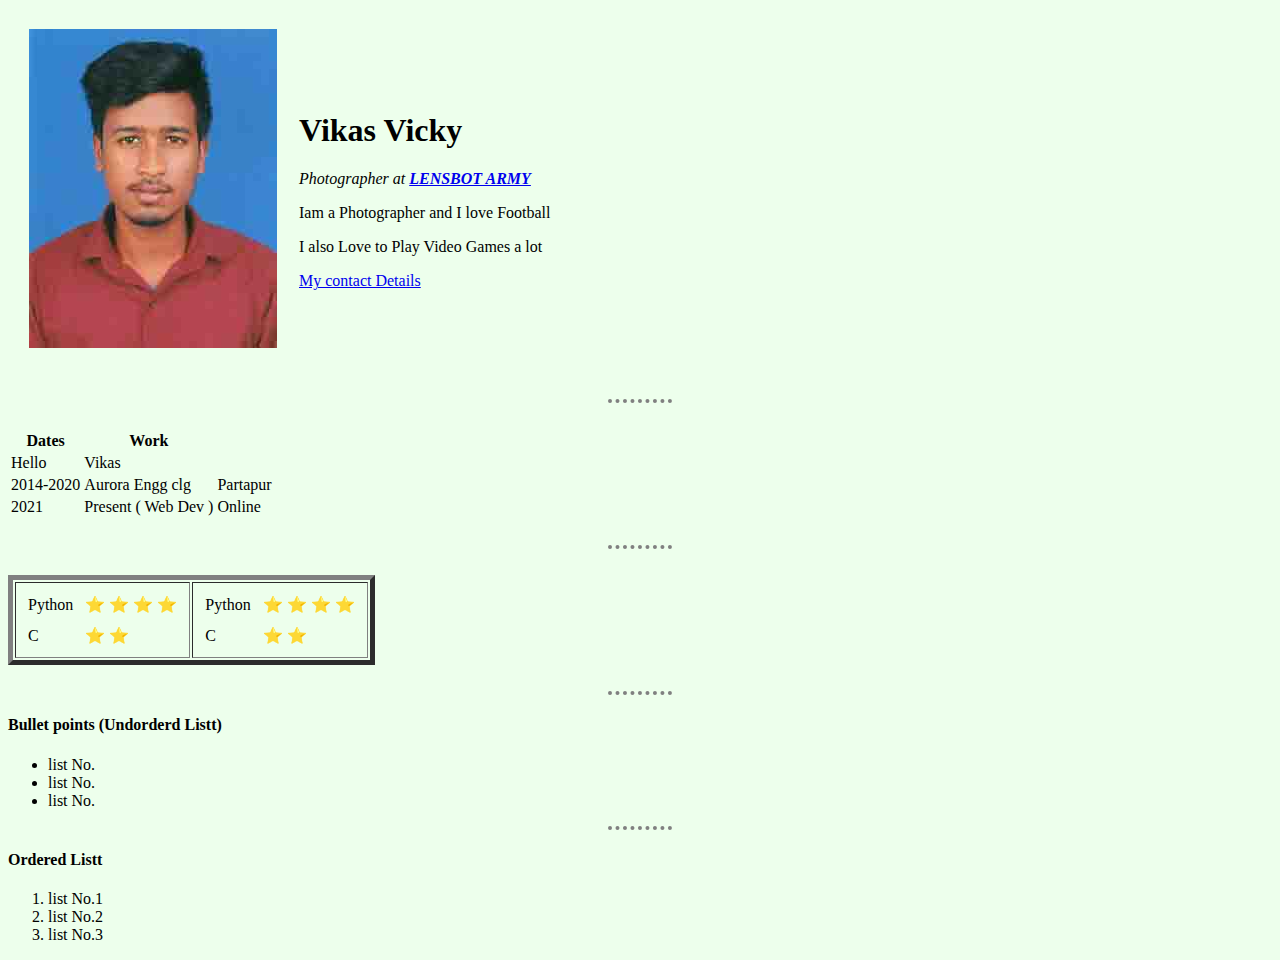
<file: index.html>
<!DOCTYPE html>
<html>

<head>
  <meta charset="utf-8">
  <title>Vikas-Zev</title>
  <link rel="stylesheet" href="CSS/styles.css">


</head>


<body>
  <table cellspacing='20'>
    <tr>
      <td> <img src="Images\img700 35X45.jpg" alt="This is Vikas Vicky"></td>
      <td>
        <h1>Vikas Vicky</h1>


        <p><em>Photographer at <strong> <a href="https://www.instagram.com/lensbotarmy/">LENSBOT ARMY</a> </strong></em></p>


        <p>Iam a Photographer and I love Football</p>
        <p>I also Love to Play Video Games a lot</p>
        <a href="contact_details.html">My contact Details </a>
      </td>

    </tr>
  </table>



  <br>

  <hr>
<br>
  <table>
    <thead>
      <tr>
        <th>Dates</th>
        <th>Work</th>
      </tr>

    </thead>
    <tbody>
      <tr>
        <td>Hello</td>
        <td>Vikas</td>
      </tr>
      <tr>
        <td>2014-2020</td>
        <td>Aurora Engg clg</td>
        <td>Partapur</td>
      </tr>
      <tr>
        <td>2021</td>
        <td>Present ( Web Dev )</td>
        <td>Online</td>
      </tr>

    </tbody>




  </table>
  <br>
  <hr>
  <br>

  <table border="5" noshade cellspacing='2'>
    <tr>
      <td>
        <table cellspacing='10'>
          <tbody>
            <tr>
              <td>Python</td>
              <td>⭐ ⭐ ⭐ ⭐ </td>
            </tr>
            <tr>
              <td>C</td>
              <td>⭐ ⭐ </td>
            </tr>
          </tbody>
        </table>
      </td>
      <td>
        <table cellspacing='10'>
          <tbody>
            <tr>
              <td>Python</td>
              <td>⭐ ⭐ ⭐ ⭐ </td>
            </tr>
            <tr>
              <td>C</td>
              <td>⭐ ⭐ </td>
            </tr>
          </tbody>
        </table>
      </td>
    </tr>
  </table>
<br>
  <hr>

  <h4>Bullet points (Undorderd Listt)</h4>
  <ul>
    <li>list No.</li>
    <li>list No.</li>
    <li>list No.</li>
  </ul>
  <hr>

  <h4>Ordered Listt</h4>
  <ol>
    <li>list No.1</li>
    <li>list No.2</li>
    <li>list No.3</li>
  </ol>


</body>

</html>
</file>
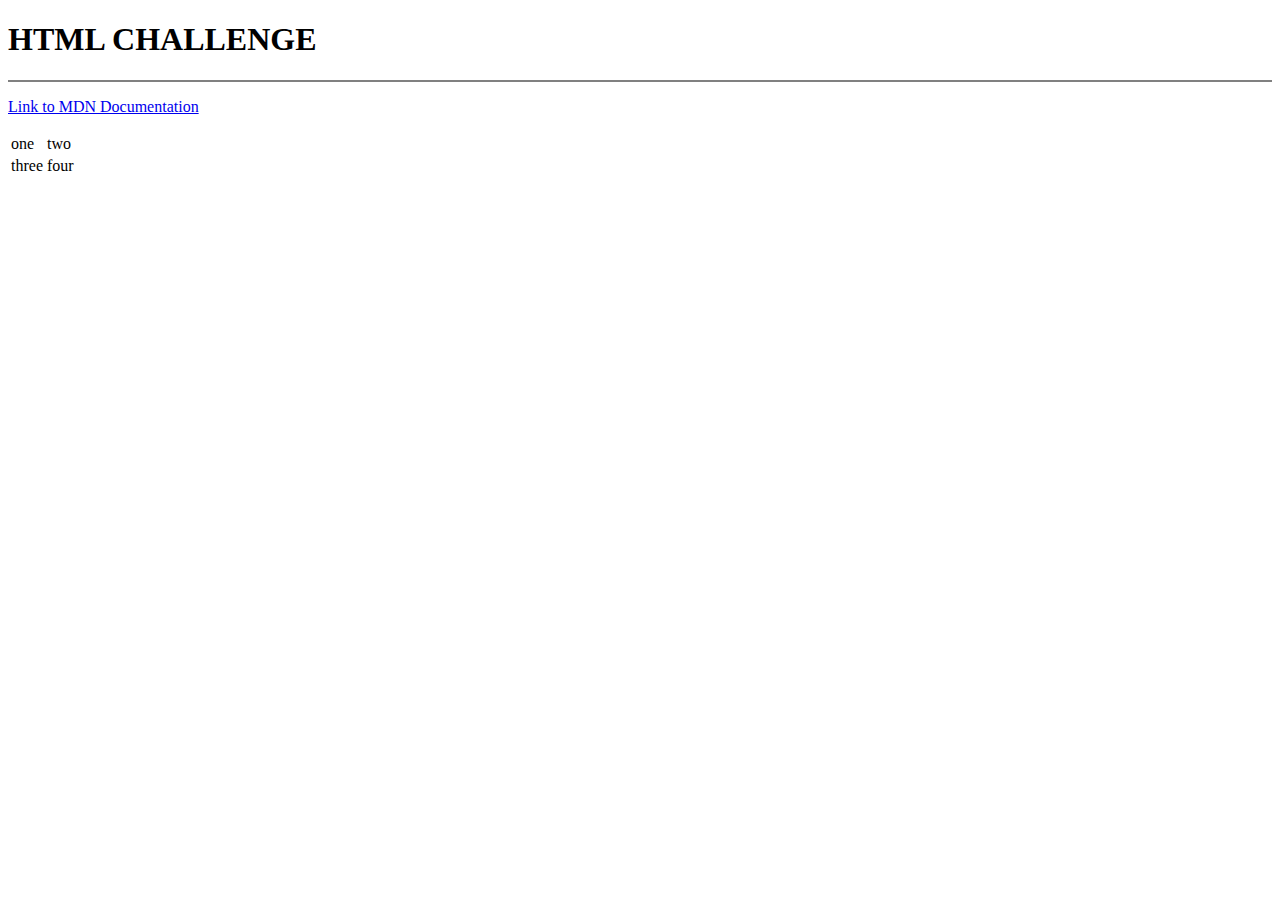
<file: asgn.html>
<!DOCTYPE html>
<html lang="en" dir="ltr">
  <head>
    <meta charset="utf-8">
    <title></title>
  </head>
  <body>
    <h1>HTML CHALLENGE</h1>
    <hr noshade>
    <p><a href="https://developer.mozilla.org/en-US/docs/Web/HTML">Link to MDN Documentation   </a></p>
    <table>
      <tr>
        <td>one</td>
        <td>two</td>
      </tr>
      <tr>
        <td>three</td>
        <td>four</td>
      </tr>
    </table>

  </body>
</html>
</file>
<file: CSS/styles.css>
body{
  background-color: #edffec;
}

hr{

  border-style: none;
  border-top-style: dotted;
  border-color: grey;
  border-width: 4px;
  width: 5%;
}
</file>
